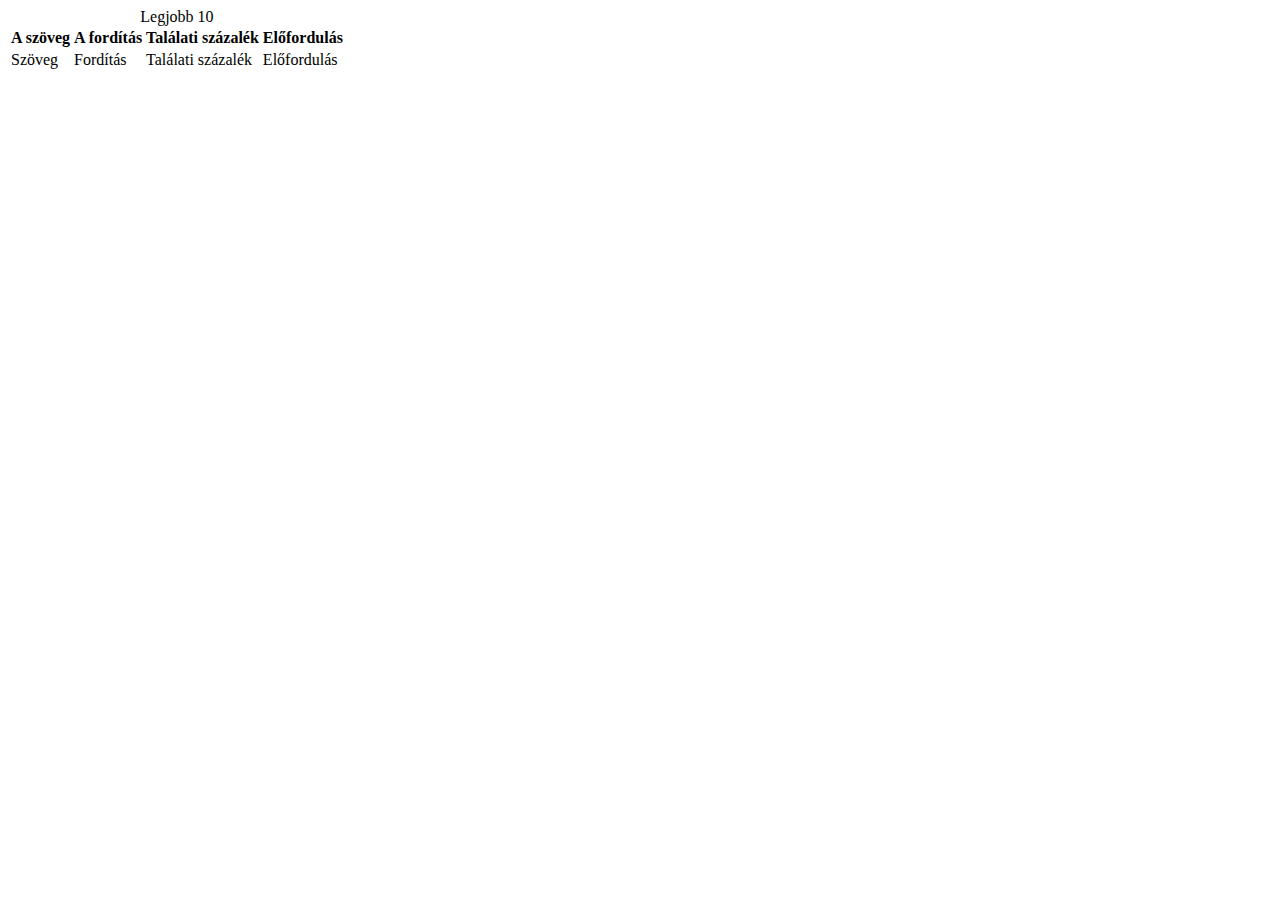
<file: src/main/resources/templates/fragments/table.html>
<!DOCTYPE html>
<html xmlns:th="http://www.thymeleaf.org" lang="en">
<head>
<meta charset="UTF-8">
</head>
<body>
	<table th:fragment="table (caption, source)">
		<caption th:text="${caption}">Legjobb 10</caption>
		<tr class="header">
			<th>A szöveg</th>
			<th>A fordítás</th>
			<th>Találati százalék</th>
			<th>Előfordulás</th>
		</tr>
		<tr th:each="text : ${source}">
			<td th:text="${text.base}">Szöveg</td>
			<td th:text="${text.translation}">Fordítás</td>
			<td th:text="${text.percent + '%'}">Találati százalék</td>
			<td th:text="${text.occurences}">Előfordulás</td>
		</tr>
	</table>
</body>
</file>
